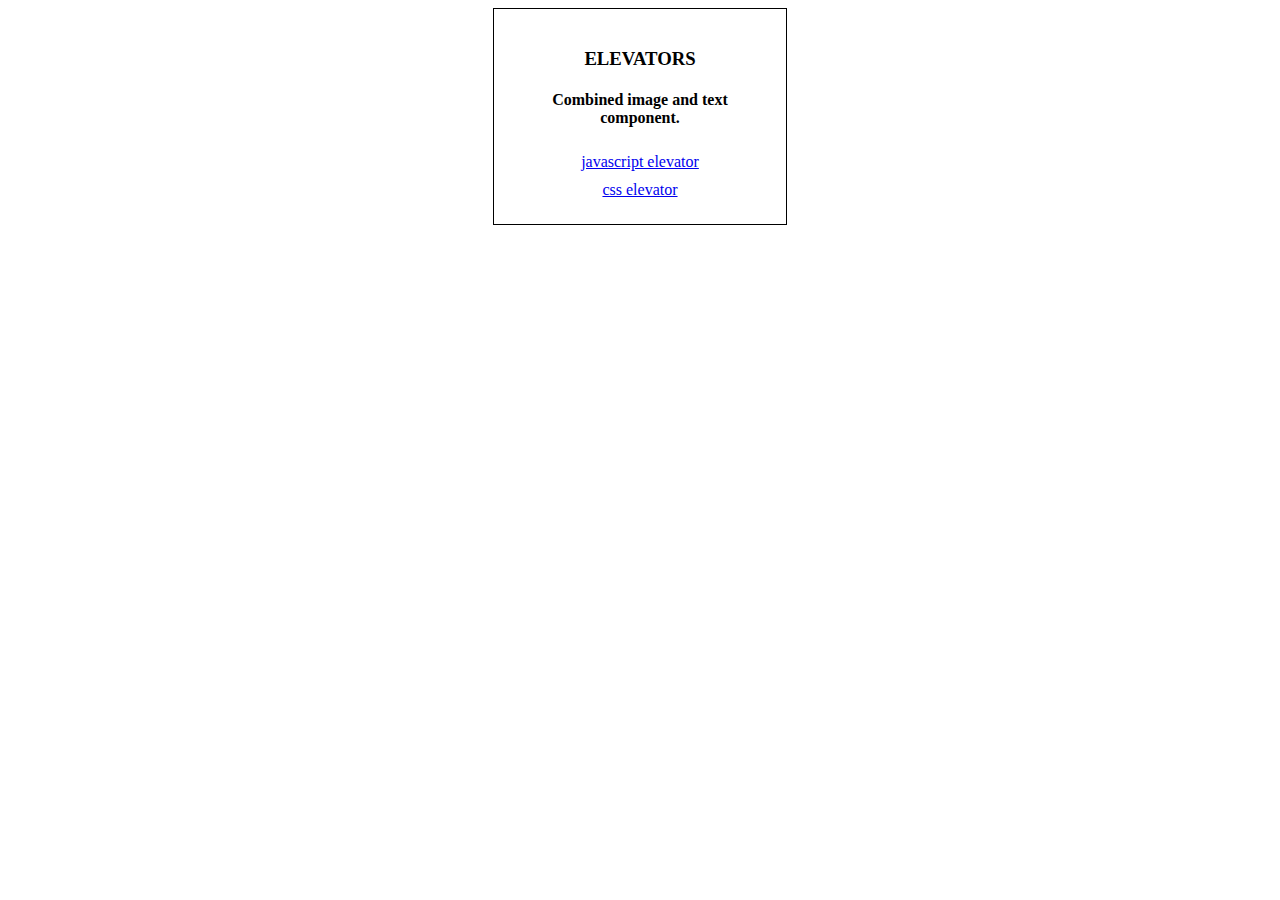
<file: index.html>
<!doctype html>
<html>
<head>
<style>
  div {
    width: 20%;
    margin: auto;
    border: 1px solid black;
    text-align: center;
    padding: 20px;
  }
  ul {
    list-style-type: none;
    margin: 0;
    padding: 0;
    border: 0;
  }
  ul li {
    padding: 5px;
  }
</style>
</head>
<body>
<div>
  <h3>ELEVATORS</h3>
  <h4>Combined image and text component.</h4>
  <ul>
    <li><a href="./index-js.html">javascript elevator</a></li>
    <li><a href="./index-css.html">css elevator</a></li>
  </ul>
</div>
</body>
</html>
</file>
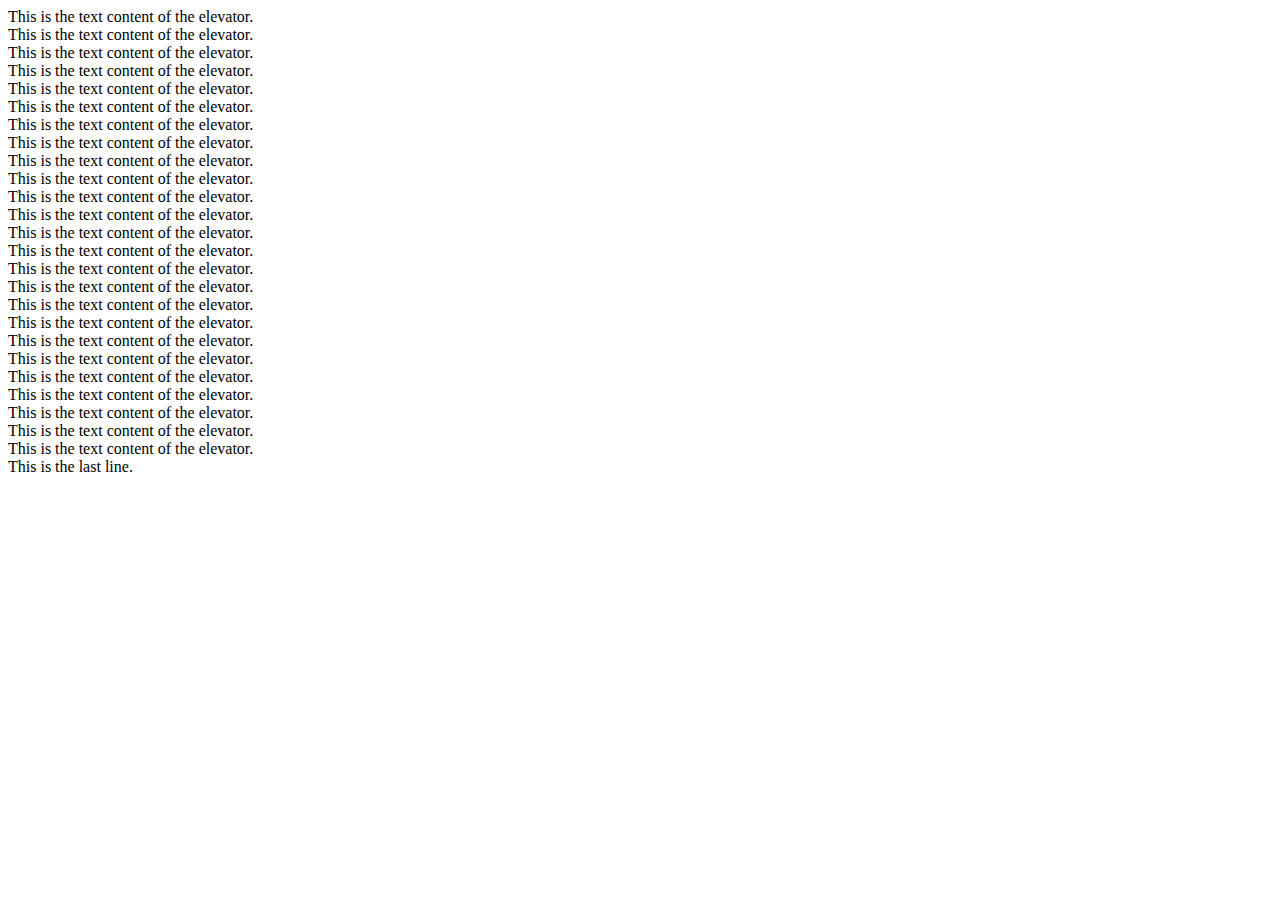
<file: elevator.html>
<!doctype html>
<html>
<head>
<link rel="stylesheet" href="./elevator.css">
<script type="text/javascript" src="./elevator.js"></script>
</head>
<body>

<div id="elevator" width="300" height="400">
This is the text content of the elevator.<br>
This is the text content of the elevator.<br>
This is the text content of the elevator.<br>
This is the text content of the elevator.<br>
This is the text content of the elevator.<br>
This is the text content of the elevator.<br>
This is the text content of the elevator.<br>
This is the text content of the elevator.<br>
This is the text content of the elevator.<br>
This is the text content of the elevator.<br>
This is the text content of the elevator.<br>
This is the text content of the elevator.<br>
This is the text content of the elevator.<br>
This is the text content of the elevator.<br>
This is the text content of the elevator.<br>
This is the text content of the elevator.<br>
This is the text content of the elevator.<br>
This is the text content of the elevator.<br>
This is the text content of the elevator.<br>
This is the text content of the elevator.<br>
This is the text content of the elevator.<br>
This is the text content of the elevator.<br>
This is the text content of the elevator.<br>
This is the text content of the elevator.<br>
This is the text content of the elevator.<br>
This is the last line.<br>
</div>

</body>
</html>
</file>
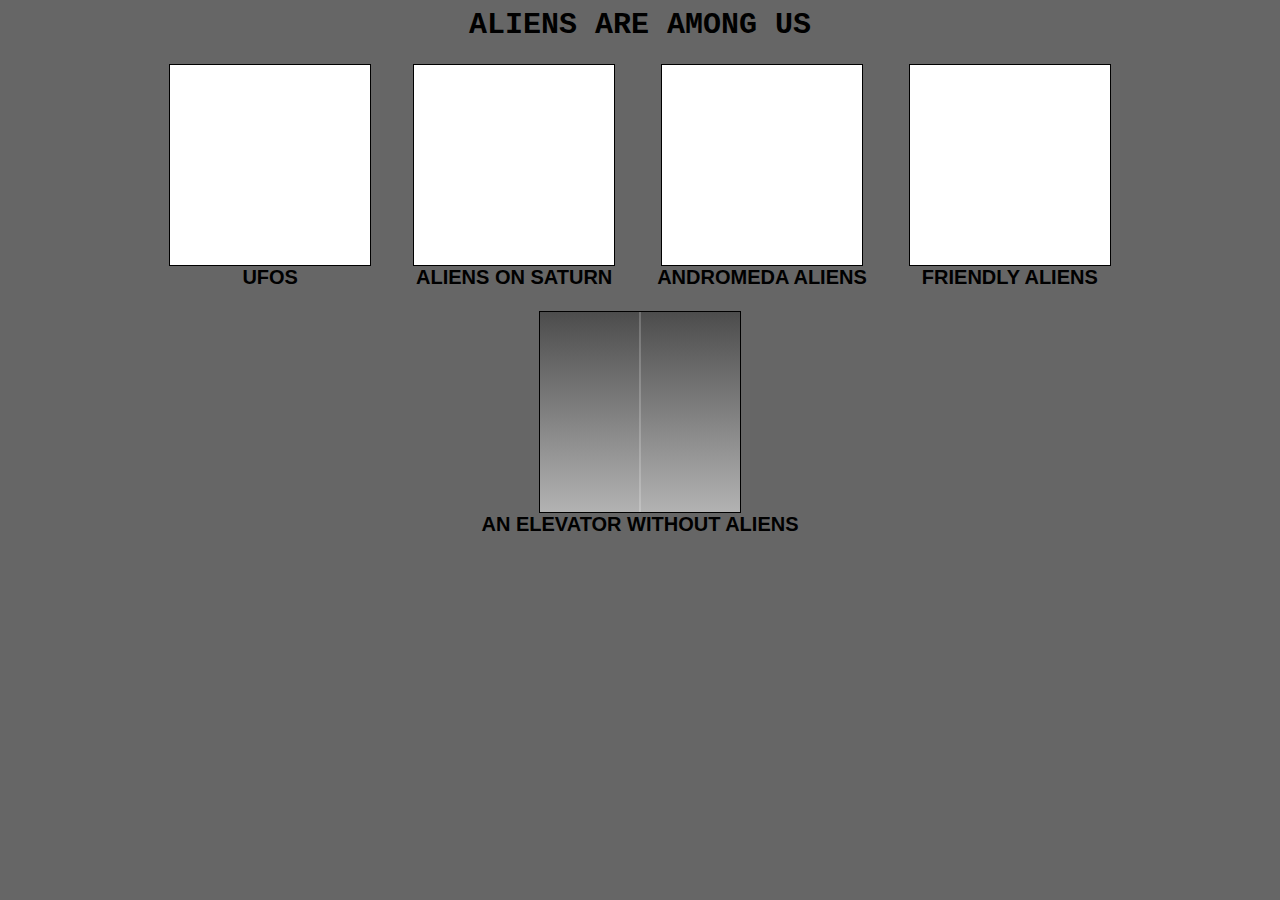
<file: index-css.html>
<!doctype html>
<html>
<head>
<link rel="stylesheet" href="./elevator.css">
<style>
  body {
    background-color: hsl(0,0%,40%);
  }
  table td {
    vertical-align: top;
  }
  table caption {
    font-weight: 700;
    font-size: 30px;
    font-family: Garamond, "Courier New";
  }
  center {
    font-weight: 700;
    font-family: Arial;
    font-size: 20px;
  }
</style>
</head>
<body>

<table align="center" cellpadding="20">
<caption>ALIENS ARE AMONG US</caption>
<tr>
<td>

<div class="elevator"> 
<div class='elevator-door elevator-left-door elevator-image elevator-left-image' style="background-image:url('https://full-stack-course.s3.us-east-2.amazonaws.com/intro-html/aliens6.webp');">
</div>
<p class='elevator-text-content'>
Aliens may travel the galaxy in UFOs. 
Aliens may travel the galaxy in UFOs. 
Aliens may travel the galaxy in UFOs. 
Aliens may travel the galaxy in UFOs. 
Aliens may travel the galaxy in UFOs. 
Aliens may travel the galaxy in UFOs. 
Aliens may travel the galaxy in UFOs. 
Aliens may travel the galaxy in UFOs. 
Aliens may travel the galaxy in UFOs. 
Aliens may travel the galaxy in UFOs. 
Aliens may travel the galaxy in UFOs. 
Aliens may travel the galaxy in UFOs. 
Aliens may travel the galaxy in UFOs. 
Aliens may travel the galaxy in UFOs. 
Aliens may travel the galaxy in UFOs. 
Aliens may travel the galaxy in UFOs. 
Aliens may travel the galaxy in UFOs. 
Aliens may travel the galaxy in UFOs. 
Aliens may travel the galaxy in UFOs. 
Aliens may travel the galaxy in UFOs. 
Aliens may travel the galaxy in UFOs. 
Aliens may travel the galaxy in UFOs. 
Aliens may travel the galaxy in UFOs. 
Aliens may travel the galaxy in UFOs. 
This is the last line.
</p>
<div class='elevator-door elevator-right-door elevator-image elevator-right-image' style="background-image:url('https://full-stack-course.s3.us-east-2.amazonaws.com/intro-html/aliens6.webp');">
</div>
</div>

<center>UFOS</center>

</td>
<td>

<div class="elevator"> 
<div class='elevator-door elevator-left-door elevator-image elevator-left-image' style="background-image:url('https://full-stack-course.s3.us-east-2.amazonaws.com/intro-html/bin/saturn1.jpeg');">
</div>
<ol class='elevator-text-content'>
    <li>Aliens may have a space station on Saturn.</li>
    <li>Aliens may have a space station on Saturn.</li>
    <li>Aliens may have a space station on Saturn.</li>
    <li>Aliens may have a space station on Saturn.</li>
    <li>Aliens may have a space station on Saturn.</li>
    <li>Aliens may have a space station on Saturn.</li>
    <li>Aliens may have a space station on Saturn.</li>
    <li>Aliens may have a space station on Saturn.</li>
    <li>Aliens may have a space station on Saturn.</li>
    <li>Aliens may have a space station on Saturn.</li>
    <li>Aliens may have a space station on Saturn.</li>
    <li>Aliens may have a space station on Saturn.</li>
    <li>Aliens may have a space station on Saturn.</li>
    <li>Aliens may have a space station on Saturn.</li>
    <li>Aliens may have a space station on Saturn.</li>
    <li>Aliens may have a space station on Saturn.</li>
    <li>Aliens may have a space station on Saturn.</li>
    <li>Aliens may have a space station on Saturn.</li>
    <li>Aliens may have a space station on Saturn.</li>
    <li>Aliens may have a space station on Saturn.</li>
    <li>Aliens may have a space station on Saturn.</li>
    <li>Aliens may have a space station on Saturn.</li>
    <li>This is the last line.</li>
</ol>
<div class='elevator-door elevator-right-door elevator-image elevator-right-image' style="background-image:url('https://full-stack-course.s3.us-east-2.amazonaws.com/intro-html/bin/saturn1.jpeg');">
</div>
</div>

<center>ALIENS ON SATURN</center>

</td>
<td>

<div class="elevator"> 
<div class='elevator-door elevator-left-door elevator-image elevator-left-image' style="background-image:url('https://full-stack-course.s3.us-east-2.amazonaws.com/intro-html/bin/aliens4.webp');">
</div>
<p class='elevator-text-content'>
Aliens may come from the Andromeda galaxy.<br>
Aliens may come from the Andromeda galaxy.<br>
Aliens may come from the Andromeda galaxy.<br>
Aliens may come from the Andromeda galaxy.<br>
Aliens may come from the Andromeda galaxy.<br>
Aliens may come from the Andromeda galaxy.<br>
Aliens may come from the Andromeda galaxy.<br>
Aliens may come from the Andromeda galaxy.<br>
Aliens may come from the Andromeda galaxy.<br>
Aliens may come from the Andromeda galaxy.<br>
Aliens may come from the Andromeda galaxy.<br>
Aliens may come from the Andromeda galaxy.<br>
Aliens may come from the Andromeda galaxy.<br>
Aliens may come from the Andromeda galaxy.<br>
Aliens may come from the Andromeda galaxy.<br>
Aliens may come from the Andromeda galaxy.<br>
Aliens may come from the Andromeda galaxy.<br>
Aliens may come from the Andromeda galaxy.<br>
Aliens may come from the Andromeda galaxy.<br>
Aliens may come from the Andromeda galaxy.<br>
Aliens may come from the Andromeda galaxy.<br>
Aliens may come from the Andromeda galaxy.<br>
Aliens may come from the Andromeda galaxy.<br>
Aliens may come from the Andromeda galaxy.<br>
Aliens may come from the Andromeda galaxy.<br>
This is the last line.<br>
</p>
<div class='elevator-door elevator-right-door elevator-image elevator-right-image' style="background-image:url('https://full-stack-course.s3.us-east-2.amazonaws.com/intro-html/bin/aliens4.webp');">
</div>
</div>

<center>ANDROMEDA ALIENS</center>

</td>
<td>


<div class="elevator"> 
<div class='elevator-door elevator-left-door elevator-image elevator-left-image' style="background-image:url('https://full-stack-course.s3.us-east-2.amazonaws.com/intro-html/aliens3.jpeg');">
</div>
<div class='elevator-text-content'>
<h1>ALIENS AMONG US</h1>
<p>
People have reported alien encounters and UFO sightings. 
People have reported alien encounters and UFO sightings. 
People have reported alien encounters and UFO sightings. 
People have reported alien encounters and UFO sightings. 
People have reported alien encounters and UFO sightings. 
People have reported alien encounters and UFO sightings. 
People have reported alien encounters and UFO sightings. 
People have reported alien encounters and UFO sightings. 
People have reported alien encounters and UFO sightings. 
People have reported alien encounters and UFO sightings. 
People have reported alien encounters and UFO sightings. 
People have reported alien encounters and UFO sightings. 
People have reported alien encounters and UFO sightings. 
People have reported alien encounters and UFO sightings. 
People have reported alien encounters and UFO sightings. 
People have reported alien encounters and UFO sightings. 
People have reported alien encounters and UFO sightings. 
People have reported alien encounters and UFO sightings. 
People have reported alien encounters and UFO sightings. 
People have reported alien encounters and UFO sightings. 
People have reported alien encounters and UFO sightings. 
People have reported alien encounters and UFO sightings. 
People have reported alien encounters and UFO sightings. 
People have reported alien encounters and UFO sightings. 
People have reported alien encounters and UFO sightings. 
People have reported alien encounters and UFO sightings. 
People have reported alien encounters and UFO sightings. 
</p>
<h4>Contact 888-ufo-contact to report an alien encounter.</h4>
</div>
<div class='elevator-door elevator-right-door elevator-image elevator-right-image' style="background-image:url('https://full-stack-course.s3.us-east-2.amazonaws.com/intro-html/aliens3.jpeg');">
</div>
</div>

<center>FRIENDLY ALIENS</center>

</td>
</tr>
</table>

<div align="center">

<div class="elevator">
<div class='elevator-door elevator-left-door elevator-door-without-image elevator-image elevator-left-image'>
</div>
<ul class='elevator-text-content'>
  <li>Elevators do not necessarily have aliens in them.</li>
  <li>Elevators do not necessarily have aliens in them.</li>
  <li>Elevators do not necessarily have aliens in them.</li>
  <li>Elevators do not necessarily have aliens in them.</li>
  <li>Elevators do not necessarily have aliens in them.</li>
  <li>Elevators do not necessarily have aliens in them.</li>
  <li>Elevators do not necessarily have aliens in them.</li>
  <li>Elevators do not necessarily have aliens in them.</li>
  <li>Elevators do not necessarily have aliens in them.</li>
  <li>Elevators do not necessarily have aliens in them.</li>
  <li>Elevators do not necessarily have aliens in them.</li>
  <li>Elevators do not necessarily have aliens in them.</li>
  <li>Elevators do not necessarily have aliens in them.</li>
  <li>Elevators do not necessarily have aliens in them.</li>
  <li>Elevators do not necessarily have aliens in them.</li>
  <li>Elevators do not necessarily have aliens in them.</li>
  <li>Elevators do not necessarily have aliens in them.</li>
  <li>Elevators do not necessarily have aliens in them.</li>
  <li>This is the last line.</li>
</ul>
  <div class='elevator-door elevator-right-door elevator-door-without-image elevator-image elevator-right-image'>
  </div>
</div>

<center>AN ELEVATOR WITHOUT ALIENS</center>

</div>

</body>
</html>
</file>
<file: elevator.css>
/* D. James Smith, July, 2022 */

/* customizable properties */

:root {
   --elevator-height: 200px;
   --elevator-width: 200px;
   --elevator-text-duration: 500ms;
   --elevator-text-func: linear;
   --elevator-text-delay: 0ms;
   --elevator-door-duration: 1s;
   --elevator-door-func: linear;
   --elevator-door-delay: 0ms;
   --elevator-text-padding-left: 0px;
   --elevator-text-padding-right: 0px;
   --elevator-text-margin-left: 0px;
   --closed-door-inset: 50.1%; /* change to 50% to remove most of visible gap */
   --open-door-inset: 100%; /* change to 95% to leave doors visible */
}

/* do not change these properties */

.elevator {
   height: var(--elevator-height);
   width: var(--elevator-width);
   overflow-x: scroll;
   margin: auto;
   border: 1px solid black;
   position: relative;
   background-color: #fff;
}
.elevator-text-content {
   height: var(--elevator-height);
   overflow-y: scroll;
   width: 100%;
   text-align: center;
   box-sizing: border-box;
   margin-top: 0px;
   margin-left: var(--elevator-text-margin-left);
   padding-top: 100%;
   padding-left: var(--elevator-text-padding-left); 
   padding-right: var(--elevator-text-padding-right);
   position: absolute;
   z-index: 0;
   transition: padding-top var(--elevator-text-duration) var(--elevator-text-func) var(--elevator-text-delay);
}
.elevator-door {
   width: var(--elevator-width);
   height: var(--elevator-height);
   background-size: var(--elevator-width) var(--elevator-height);
   background-repeat: no-repeat;
}
.elevator-door-without-image {
   background-image: linear-gradient(hsl(0,0%,30%), hsl(0,0%,70%));
}
.elevator-image {
   transition: clip-path var(--elevator-door-duration) var(--elevator-door-func) var(--elevator-door-delay);
   transition: -webkit-clip-path var(--elevator-door-duration) var(--elevator-door-func) var(--elevator-door-delay);
}
.elevator-left-door {
   position: absolute;
   z-index: 1;
}
.elevator-right-door {
   position: absolute;
   z-index: 1;
}
.elevator-left-image {
   clip-path: inset(0% var(--closed-door-inset) 0% 0%);
   -webkit-clip-path: inset(0% var(--closed-door-inset) 0% 0%);
}
.elevator-right-image {
   clip-path: inset(0% 0% 0% var(--closed-door-inset));
   -webkit-clip-path: inset(0% 0% 0% var(--closed-door-inset));
}
.elevator-right-image:not(.elevator-door-without-image) {
   left: -var(--elevator-width);
}
.elevator:hover .elevator-left-image {
   clip-path: inset(0% var(--open-door-inset) 0% 0%);
   -webkit-clip-path: inset(0% var(--open-door-inset) 0% 0%);
}
.elevator:hover .elevator-right-image {
   clip-path: inset(0% 0% 0% var(--open-door-inset));
   -webkit-clip-path: inset(0% 0% 0% var(--open-door-inset));
}
.elevator:hover .elevator-text-content {
   padding-top: 5px;
}
</file>
